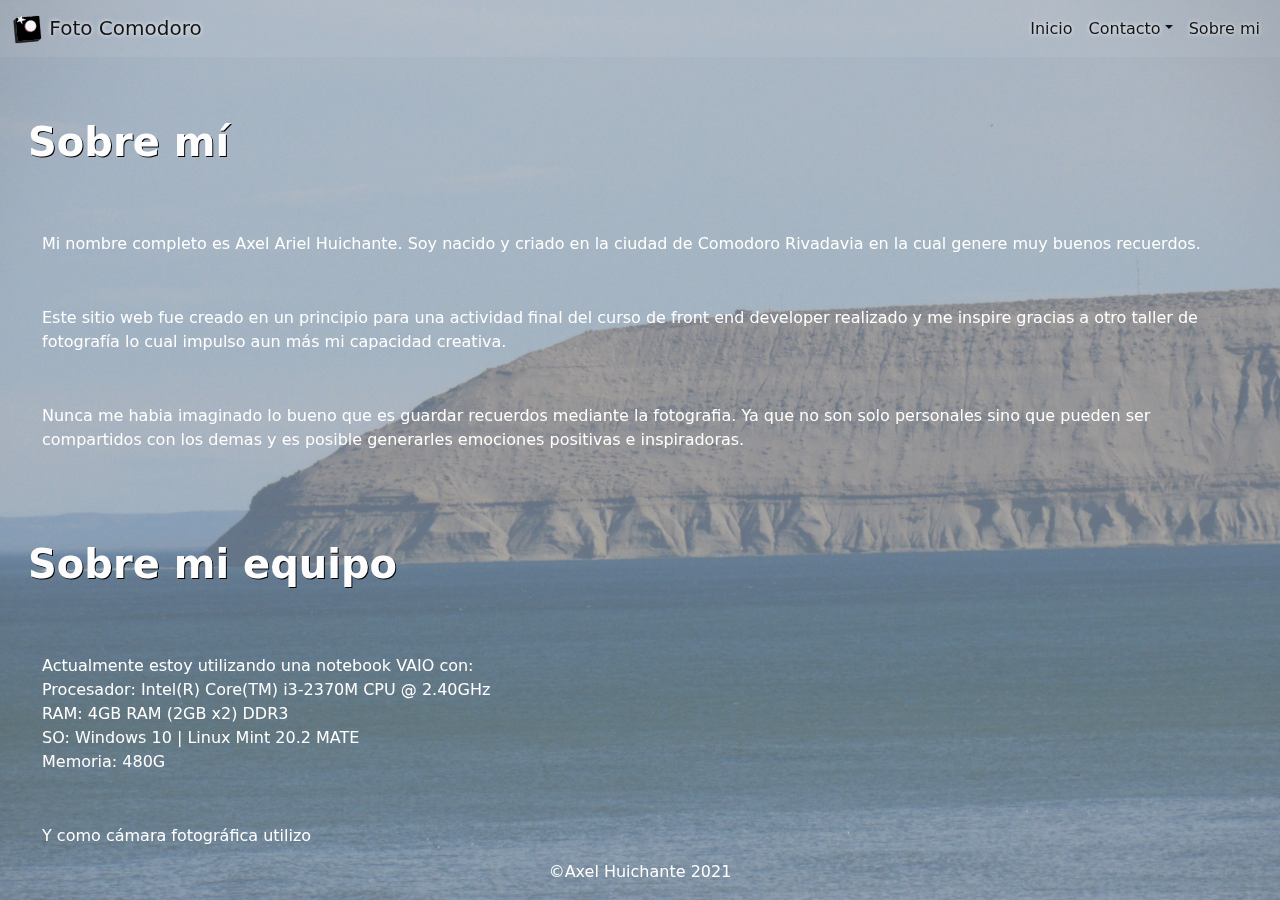
<file: sobremi.html>
<!doctype html>
<html lang="en">

<head>
    <!-- Required meta tags -->
    <meta charset="utf-8">
    <meta name="viewport" content="width=device-width, initial-scale=1">

    <!-- Bootstrap CSS -->
    <link rel="stylesheet" href="css/bootstrap.min.css">

    <!-- Main css -->
    <link rel="stylesheet" href="css/style.css">
    <title>Sobre mi</title>
</head>

<body class="transparent">

    <nav class="navbar navbar-expand-lg navbar-light navegacion">
        <div class="container-fluid">
            <a class="navbar-brand" href="index.html">
                <img src="images/icono.svg" width="31" height="31" class="d-inline-block align-top" alt=""> Foto Comodoro
            </a>
            <button class="navbar-toggler" type="button" data-bs-toggle="collapse" data-bs-target="#navbarSupportedContent" aria-controls="navbarSupportedContent" aria-expanded="false" aria-label="Toggle navigation"><span class="navbar-toggler-icon"></span></button>

            <div class="collapse navbar-collapse justify-content-end text-end" id="navbarSupportedContent">
                <ul class="navbar-nav justify-content-end">
                    <li class="nav-item">
                        <a class="nav-link active" aria-current="page" href="index.html">Inicio</a>
                    </li>

                    <li class="nav-item dropdown">
                        <a class="nav-link dropdown-toggle active" href="#" id="navbarDropdown" role="button" data-bs-toggle="dropdown" aria-expanded="false">Contacto</a>

                        <ul class="dropdown-menu text-end" aria-labelledby="navbarDropdown">
                            <li>
                                <a class="nav-link active" href="contacto.html">Mail</a>
                            </li>
                            <li>
                                <a class="nav-link active" href="contacto.html">Redes</a>
                            </li>
                        </ul>
                    </li>
                    <li class="nav-item">
                        <a class="nav-link active" href="sobremi.html">Sobre mi</a>
                    </li>

                </ul>
            </div>
        </div>
    </nav>
    <main class="main m-0 vh-100 row justify-content-center align-items-center">

        <div class="caption noselect">
            <h1 class="hidde">Sobre mí</h1>
        </div>
        <div class="divisor"></div>
        <section class="noselect">
            <h2 class="fs-1 fw-bold p-3 mb-5">Sobre mí</h2>
            <p>Mi nombre completo es Axel Ariel Huichante. Soy nacido y criado en la ciudad de <a href="https://es.wikipedia.org/wiki/Comodoro_Rivadavia">Comodoro Rivadavia</a> en la cual genere muy buenos recuerdos.</p>
            <p>Este sitio web fue creado en un principio para una actividad final del curso de front end developer realizado y me inspire gracias a otro taller de fotografía lo cual impulso aun más mi capacidad creativa.</p>
            <p>Nunca me habia imaginado lo bueno que es guardar recuerdos mediante la fotografia. Ya que no son solo personales sino que pueden ser compartidos con los demas y es posible generarles emociones positivas e inspiradoras.</p>
        </section>
        <section>
            <h2 class="fs-1 fw-bold p-3 mb-5">Sobre mi equipo</h2>
            <p>Actualmente estoy utilizando una notebook VAIO con:
                <br>Procesador: Intel(R) Core(TM) i3-2370M CPU @ 2.40GHz
                <br>RAM: 4GB RAM (2GB x2) DDR3
                <br>SO: Windows 10 | Linux Mint 20.2 MATE
                <br>Memoria: 480G
            </p>
            <p>Y como cámara fotográfica utilizo</p>

        </section>

        <div class="divisor"></div>

    </main>

    <footer class="footer">
        <div class="noselect">
            <p class="">&COPY;Axel Huichante 2021</a>
            </p>
        </div>
    </footer>





    <!-- Optional JavaScript; choose one of the two! -->

    <!-- Option 1: Bootstrap Bundle with Popper -->
    <!-- <script src="https://cdn.jsdelivr.net/npm/bootstrap@5.1.3/dist/js/bootstrap.bundle.min.js " integrity="sha384-ka7Sk0Gln4gmtz2MlQnikT1wXgYsOg+OMhuP+IlRH9sENBO0LRn5q+8nbTov4+1p " crossorigin="anonymous "></script> -->

    <!-- Option 2: Separate Popper and Bootstrap JS -->

    <script src="https://cdn.jsdelivr.net/npm/@popperjs/core@2.10.2/dist/umd/popper.min.js " integrity="sha384-7+zCNj/IqJ95wo16oMtfsKbZ9ccEh31eOz1HGyDuCQ6wgnyJNSYdrPa03rtR1zdB " crossorigin="anonymous "></script>

    <script src="https://cdn.jsdelivr.net/npm/bootstrap@5.1.3/dist/js/bootstrap.min.js " integrity="sha384-QJHtvGhmr9XOIpI6YVutG+2QOK9T+ZnN4kzFN1RtK3zEFEIsxhlmWl5/YESvpZ13 " crossorigin="anonymous "></script>

</body>

</html>
</file>
<file: css/style.css>
* {
        margin: 0px;
        padding: 0px;
        box-sizing: border-box;
    }
    
    .transparent {
        height: 100%;
    }
    
    .transparent::before {
        content: "";
        position: fixed;
        top: 0px;
        right: 0px;
        bottom: 0px;
        left: 0px;
        background-image: url(../images/fondo.JPG);
        background-position: center;
        background-repeat: no-repeat;
        background-attachment: fixed;
        background-size: cover;
        opacity: 0.7;
    }
    
    .main {
        background-color: none;
    }
    
    nav a {
        text-shadow: 0px 0px 4px #fff !important;
    }
    
    .thumbnail {
        display: block;
        position: relative !important;
        z-index: 0;
    }
    
    .caption,
    .footer,
    .navegacion,
    .h1 {
        display: block !important;
        position: fixed !important;
    }
    
    .navegacion {
        background-color: #fff1;
        top: 0;
        left: 0;
        width: 100%;
        z-index: 400;
    }
    
    .caption {
        top: 10%;
        left: 1%;
        width: 90%;
    }
    
    .caption h1,
    h1,
    h2 {
        color: rgba(255, 255, 255, 0.993);
        text-shadow: 1px 1px rgb(0, 0, 0);
    }
    
    section {
        margin-top: 60px!important;
        z-index: 300;
    }
    
    section p {
        margin: 50px 30px 10px 30px !important;
        color: #fff;
    }
    
    section a {
        text-decoration: none;
        color: #fff;
    }
    
    .noselect {
        -moz-user-select: none;
        -webkit-user-select: none;
        -ms-user-select: none;
        -o-user-select: none;
        user-select: none;
    }
    
    .h1 {
        padding-top: 40px;
        padding-left: 200px;
        transform: rotate(-90deg);
    }
    
    .dropdown-menu {
        background-color: #fff0;
        background-clip: padding-box;
        border: 1px solid rgba(0, 0, 0, 0);
        border-radius: .25rem;
    }
    
    .divisor {
        background-color: none;
        height: 40px;
        width: 100%;
    }
    
    .footer {
        position: fixed !important;
        left: 0;
        bottom: 0;
        width: 100%;
        color: white;
        text-align: center;
        z-index: 500;
    }
    
    .hidde {
        display: none;
    }
</file>
